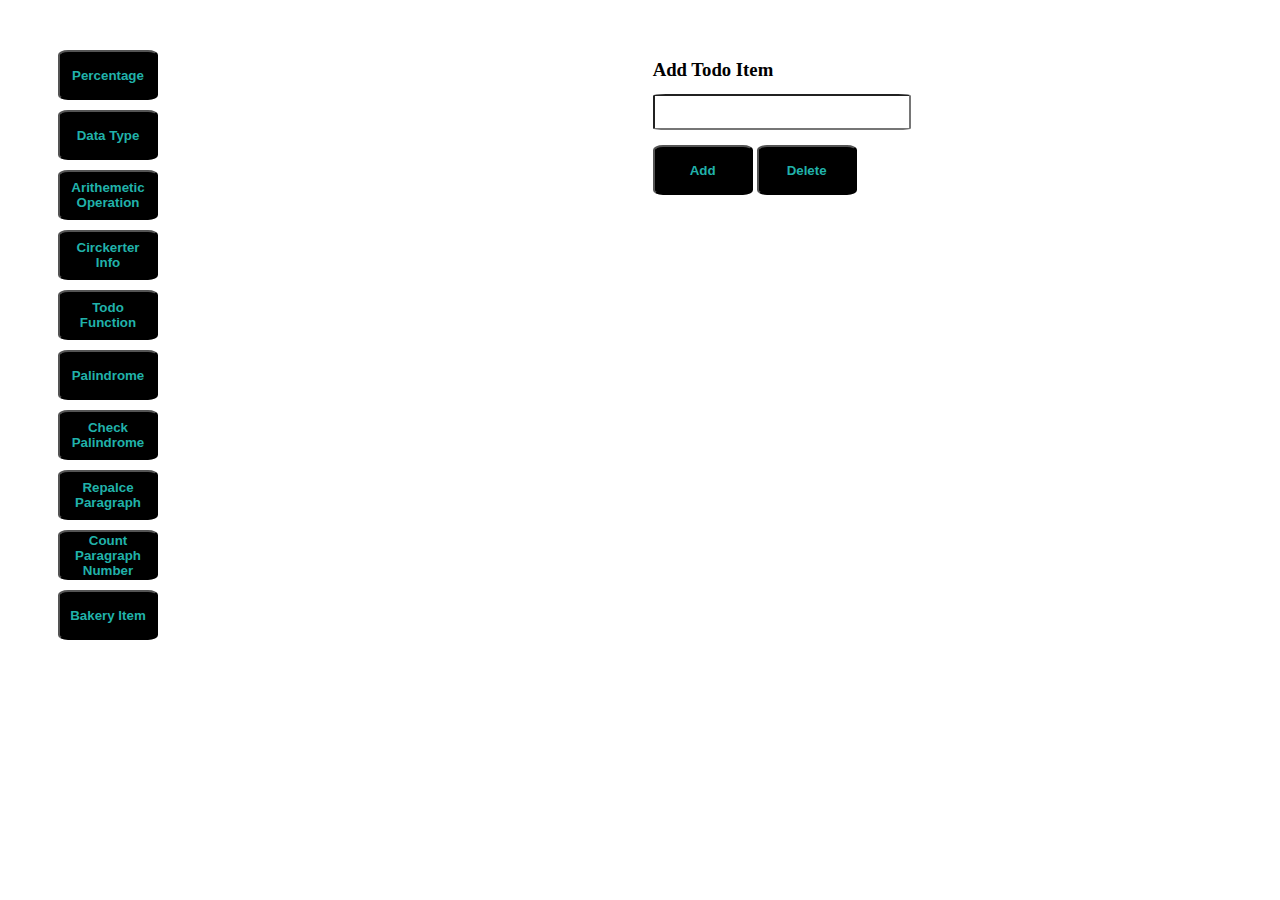
<file: ass 3/index.html>
<!DOCTYPE html>
<html lang="en">

<head>
    <meta charset="UTF-8">
    <meta http-equiv="X-UA-Compatible" content="IE=edge">
    <meta name="viewport" content="width=device-width, initial-scale=1.0">
    <title>Document</title>
    <link rel="stylesheet" href="style.css">
</head>
<body>
    <div class="div1">
        <button onclick="studentPercentage()">Percentage</button>
        <button onclick="getDataType()">Data Type</button>
        <button onclick="arithemeticOperation()">Arithemetic Operation</button>
        <button onclick="getheringCircketerInfo()">Circkerter Info</button>
        <button onclick="todoFunction()">Todo Function</button>
        <button onclick="palindrome()">Palindrome</button>
        <button onclick="checkPalindrome()">Check Palindrome</button>
        <button onclick="replacePara()">Repalce Paragraph</button>
        <button onclick="countNumber()">Count Paragraph Number</button>
        <button onclick="bakeryItem()">Bakery Item</button>
    </div>
    
    <div class="div2">
    <h3>Add Todo Item</h3>
    <div class="todo">
        <input type="text" id="todo-App-input">
        <button onclick="add()">Add</button>
        <button onclick="dell()">Delete</button>

        <ul id="ul-create-list">

        </ul>
    </div>
</div>
    <script src="app.js"></script>
</body>

</html>
</file>
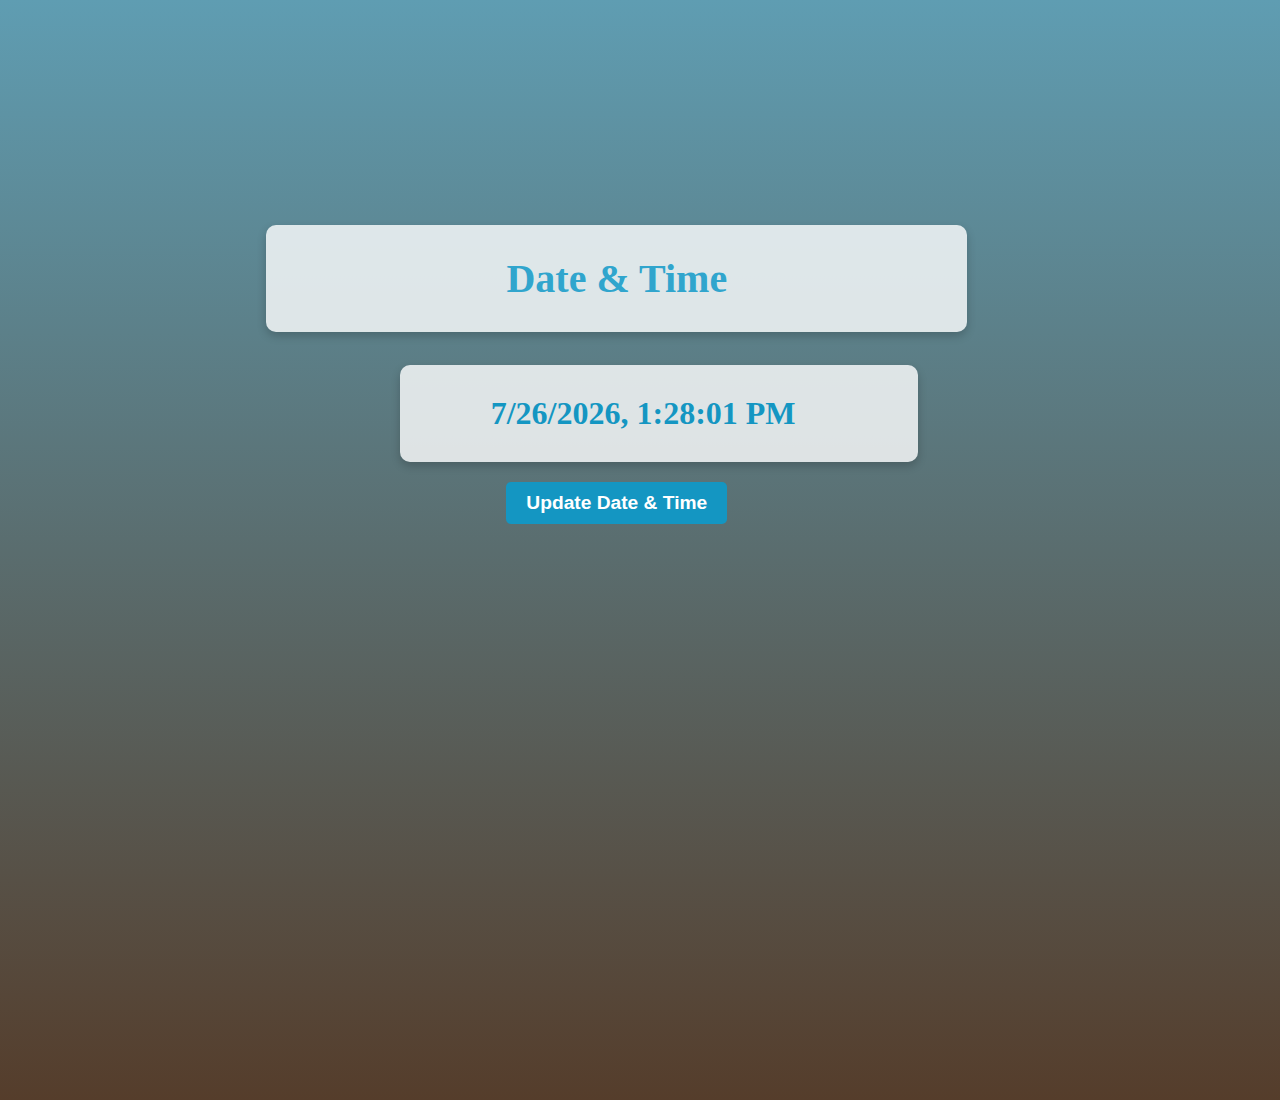
<file: ass 4/index.html>
<!DOCTYPE html>
<html lang="en">

<head>
    <meta charset="UTF-8">
    <meta http-equiv="X-UA-Compatible" content="IE=edge">
    <meta name="viewport" content="width=device-width, initial-scale=1.0">
    <title>Document</title>
    <link rel="stylesheet" href="style.css">
</head>

<body>

    <div class="container">
        <h2>Date & Time</h2>
        <div>
            <div id="date">
            </div>
        </div>
        <button onclick=" updateCurrentDate()">Update Date & Time</button>
    </div>
    <script src="app.js"></script>
</body>

</html>
</file>
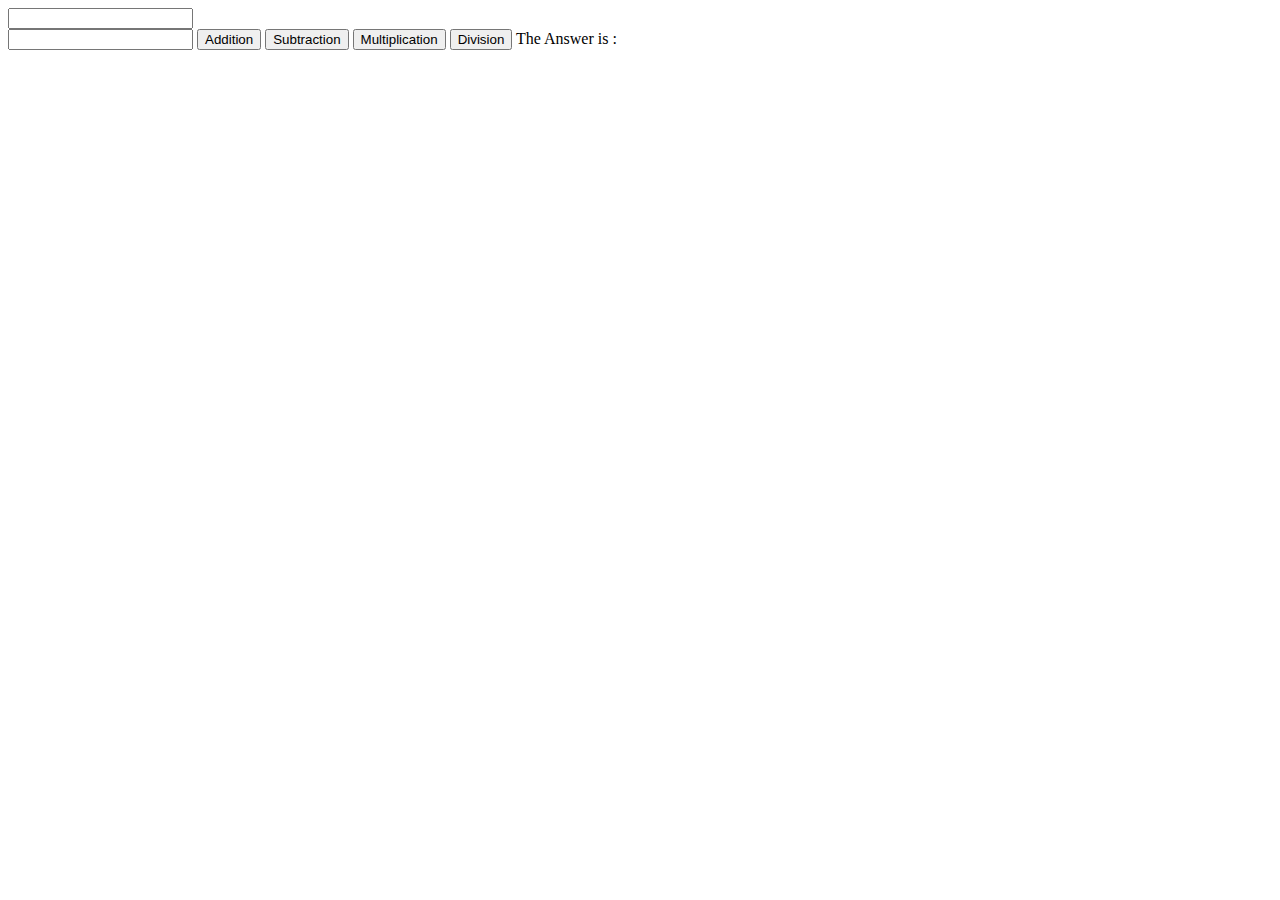
<file: Paratice/index.html>
<!DOCTYPE html>
<html lang="en">
<head>
    <meta charset="UTF-8">
    <meta http-equiv="X-UA-Compatible" content="IE=edge">
    <meta name="viewport" content="width=device-width, initial-scale=1.0">
    <title>Document</title>
</head>
<body>

    <input type="text" id="firstNumber"><br>
    <input type="text" id="secondNumber">
    <button onclick="addition()">Addition</button>
    <button onclick="subtraction()">Subtraction</button>
    <button onclick="multiplication()">Multiplication</button>
    <button onclick="division()">Division</button>
    <span id="result">The Answer is : </span>

    <script src="app.js"></script>
</body>
</html>
</file>
<file: ass 3/style.css>
.div1{
    width: 50%;
    margin-left: 50px;
    margin-top: 50px;
    height: 100%;
}
.div2{
    width: 49%;
    height: 100%;
    /* border: 2px solid black; */
    /* padding: 50p/x; */
    float: right;
    position: relative;
    bottom: 600px;
}
button {
    width: 100px;
    height: 50px;
    display: flex;
    align-items: center;
    justify-content: center;
    color: lightseagreen;
    background-color: black;
    text-transform: capitalize;
    text-decoration: solid;
    font-weight: 600;
    border-radius: 10%;
    margin-top: 10px;
}

button:hover {
    background-color: lightseagreen;
    color: black;
    border-radius: 0;
    text-decoration: underline;
}

.todo {
    width: 100%;
    position: relative;
}

.todo input {
    border-radius: 5%;
    position: relative;
    top: -5px;
    width: 250px;
    height: 30px;
    display: block;
}

.todo button {
    display: inline-block;
}
</file>
<file: ass 4/style.css>
body{
    background: linear-gradient(rgb(95, 157, 178),rgb(85, 61, 43));
    background-repeat: no-repeat;
    box-sizing: border-box;
    height: 100vh;
}
.container {
    display: flex;
    flex-direction: column;
    align-items: center;
    justify-content: center;
    margin-top: 12rem;
    width: 90%;
    margin-left: 40px;
}

h2 {
    background-color: rgba(255, 255, 255, 0.8);
    color: rgb(48, 165, 205);
    padding-left: 15rem;
    padding-right: 15rem;
    padding-bottom: 30px;
    padding-top: 30px;
    border-radius: 10px;
    box-shadow: 0 4px 10px rgba(0, 0, 0, 0.2);
    font-size: 2.5rem;
}

#date {
    background-color: rgba(255, 255, 255, 0.8);
    color: rgb(20, 150, 194);
    font-weight: bold;
    font-size: 2rem;
    width: 90%;
    padding-left: 3rem;
    padding-right: 5rem;
    padding-bottom: 30px;
    padding-top: 30px;
    border-radius: 10px;
    box-shadow: 0 4px 10px rgba(0, 0, 0, 0.2);
    text-align: center;
    margin-bottom: 20px;
}

button {
    background-color: rgb(20, 150, 194);
    padding: 10px 20px;
    border: none;
    border-radius: 5px;
    color: white;
    font-weight: bold;
    font-size: 1.2em;
    cursor: pointer;
    transition: background-color 0.3s ease;
}

button:hover {
    background-color: rgb(15, 120, 160);
}
</file>
